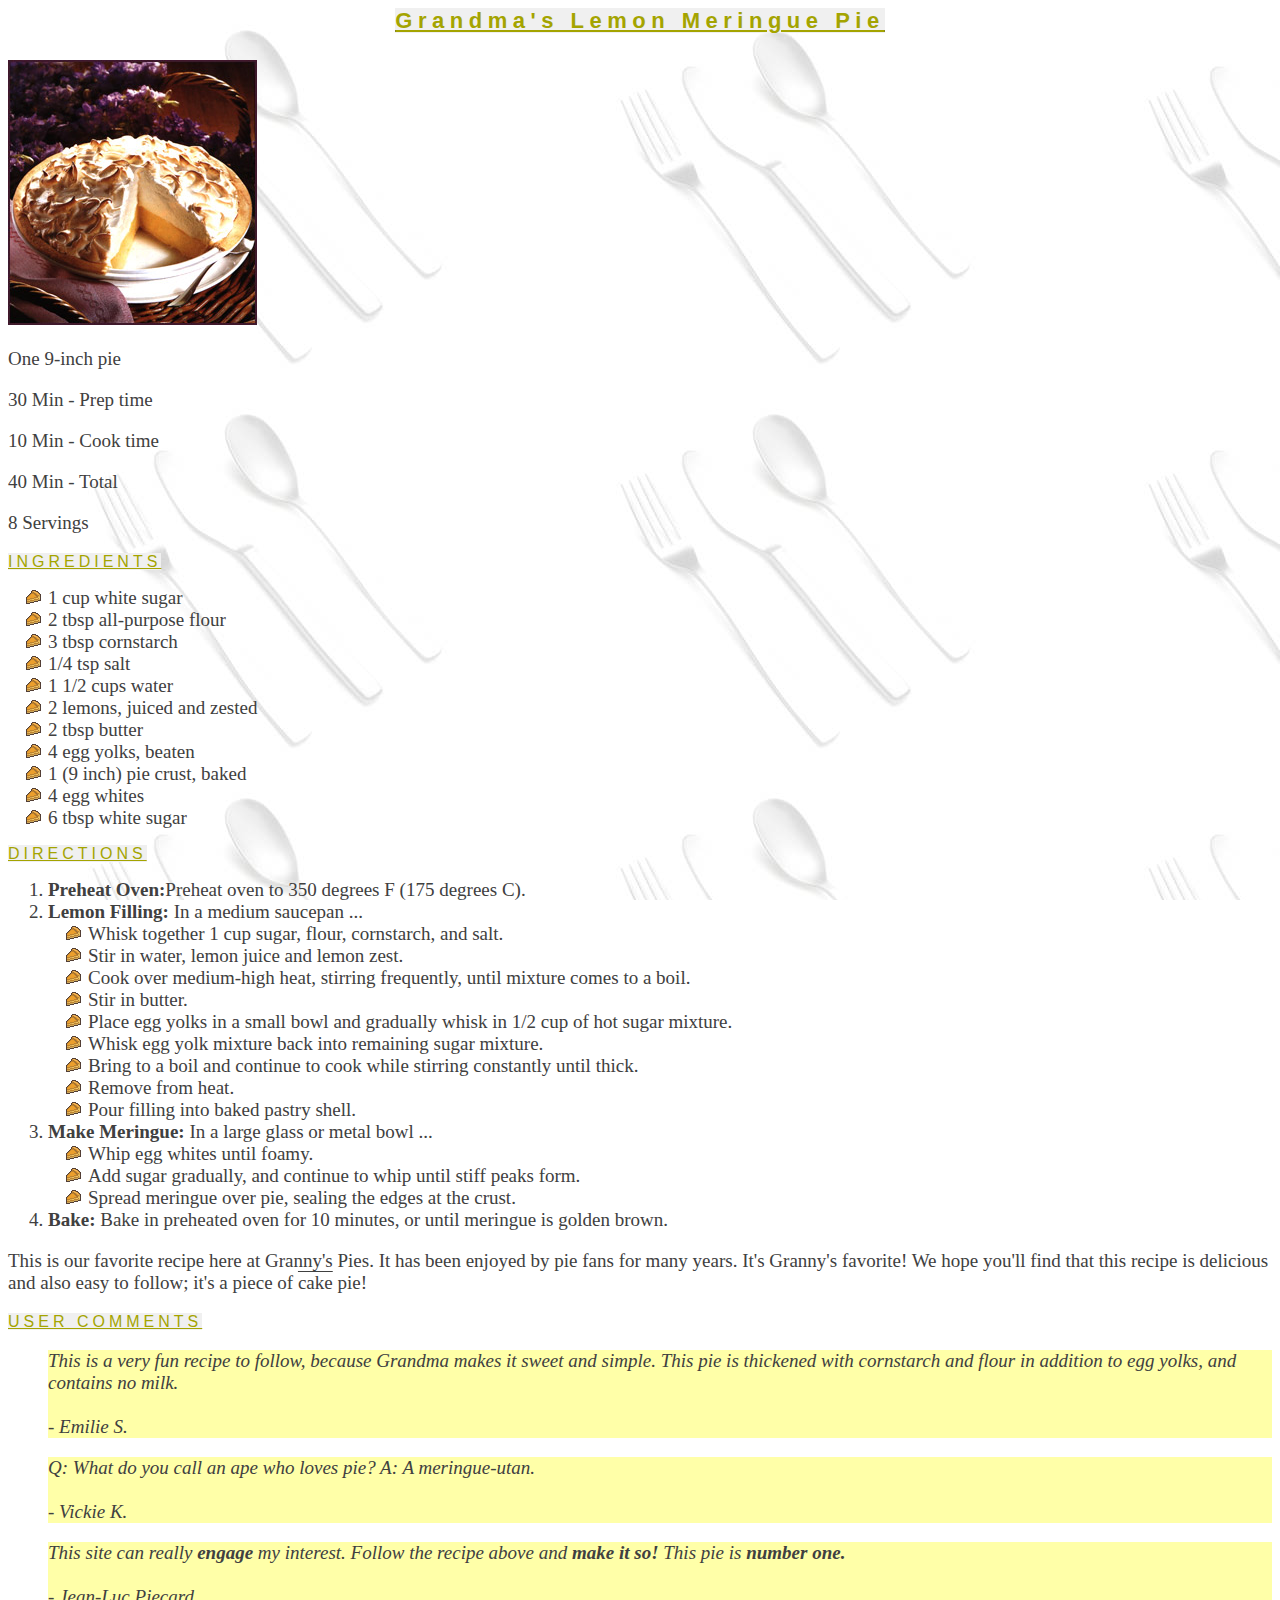
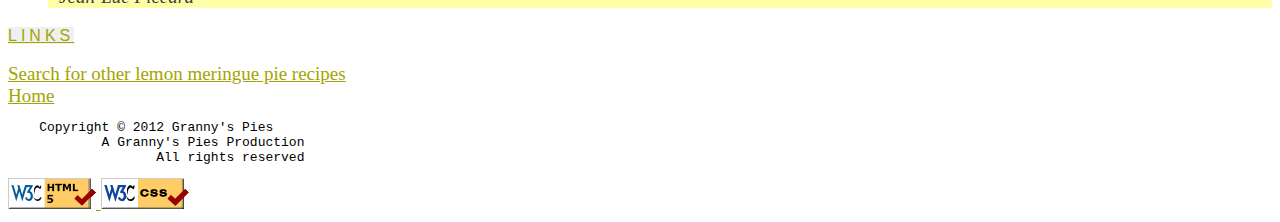
<file: Pie.html>
<!--Humphrey Kamau-->
<!--This page was all about creating lists and nested list, how to add images to various parts e.g backgrounds,in lists. It also entailed how to stlye varios heading. -->
<!--The page is basically a recipe.It contains a representation of what is being cooked, ingredients, directions and user comments and some links including one to the index.html page-->

<!DOCTYPE html>
<html lang="en">

<head>
    <meta charset="UTF-8">
    <meta name="viewport" content="width=device-width, initial-scale=1.0">
    <meta name="author" content="Humphrey kamau" />
    <meta name="keywords" content="html css" />
    <meta name="description" content="Grandma's Lemon Meringue Pie.">
    <title>Grandma's Lemon Meringue Pie.</title>
    <link rel="stylesheet" href="Recipe.css">
    <link rel="shortcut icon" type="image/gif" href="pie_icon.gif">
 </head>

<body>
    <!--the main heading-->
    <div class="h1">
    <h>Grandma's Lemon Meringue Pie</h1>
        <br>
        <br>
    </div>
    <!--the first image-->
    <img src="pie.jpg" alt="pie picture">

    <p>One 9-inch pie</p>
    <p>30 Min - Prep time</p>
    <p>10 Min - Cook time</p>
    <p>40 Min - Total</p>
    <p>8 Servings</p>
<!--the ingredients heading-->
    <h>INGREDIENTS</h>
    <ul>
        <li>1 cup white sugar</li>
        <li>2 <span title="tablespoons">tbsp</span> all-purpose flour</li>
        <Li>3 <span title="tablespoons">tbsp</span> cornstarch</li>
        <li>1/4 <span title="teaspoon">tsp </span>salt</li>
        <li>1 1/2 cups water</li>
        <li>2 lemons, juiced and zested</li>
        <li>2 <span title="tablespoons">tbsp</span> butter</li>
        <li>4 egg yolks, beaten</li>
        <li>1 (9 inch) pie crust, baked</li>
        <li>4 egg whites</li>
        <li>6 <span title="tablespoons">tbsp</span> white sugar</li>
    </ul>
<!--the directions heading-->
    <h>DIRECTIONS</h>
    <ol>
        <li><strong>Preheat Oven:</strong>Preheat oven to 350 degrees F (175 degrees C).</li>
        <li><strong>Lemon Filling:</strong> In a medium saucepan ...
            <ul>
                <li>Whisk together 1 cup sugar, flour, cornstarch, and salt.</li>
                <li>Stir in water, lemon juice and lemon zest.</li>
                <li>Cook over medium-high heat, stirring frequently, until mixture comes to a boil.</li>
                <li>Stir in butter.</li>
                <li>Place egg yolks in a small bowl and gradually whisk in 1/2 cup of hot sugar mixture.</li>
                <li>Whisk egg yolk mixture back into remaining sugar mixture.</li>
                <li>Bring to a boil and continue to cook while stirring constantly until thick.</li>
                <li>Remove from heat.</li>
                <li>Pour filling into baked pastry shell.</li>
            </ul>
        </li>
        <li><strong>Make Meringue:</strong> In a large glass or metal bowl ...
            <ul>
                <li>Whip egg whites until foamy.</li>
                <li>Add sugar gradually, and continue to whip until stiff peaks form.</li>
                <li>Spread meringue over pie, sealing the edges at the crust.</li>
            </ul>
        </li>
        <li><strong>Bake:</strong> Bake in preheated oven for 10 minutes, or until meringue is golden brown.
        </li>
    </ol>

<p>
    This is our favorite recipe here at Granny's Pies. It has been enjoyed by pie fans for many years. It's Granny's favorite! We hope you'll find that this recipe is delicious and also easy to follow; it's a piece of <span style="text-decoration: overline;">cake</span> pie!
</p>
<!--the user comments-->
<h>USER COMMENTS</h>
    <div class="comments">
        <p style="background-color: #ffffa8;"><i>This is a very fun recipe to follow, because Grandma makes it sweet and simple. This pie is thickened with cornstarch and flour in addition to egg yolks, and contains no milk.<br><br>
            - Emilie S.</i>
        </p>

        <p style="background-color: #ffffa8;"><i>Q: What do you call an ape who loves pie?
            A: A meringue-utan.<br><br>- Vickie K.</i>
        </p>

        <p style="background-color: #ffffa8;"><i>This site can really <b>engage</b> my interest. Follow the recipe above and
            <b>make it so!</b> This pie is <b>number one.</b><br><br>- Jean-Luc Piecard</i>
        </p>
    </div>
<!--the links-->
<h>LINKS</h>
    <br>
    <br>
    <div>
        <a href="http://www.google.com/search?q=lemon+meringue+pie+recipe&start=10">Search for other lemon meringue pie recipes</a>
    </div>
    <div>
         <a href="index.html">Home</a>
    </div>
<pre>
    Copyright © 2012 Granny's Pies
            A Granny's Pies Production
                   All rights reserved
</pre>

<a href=" http://validator.w3.org/check?url=referer
"><img src="w3c-html.png" alt=" Valid HTML5">
</a>

<a href=" http://jigsaw.w3.org/css-validator/check/referer"><img src="w3c-css.png" alt="Valid CSS">
</a>

</body>

</html>
</file>
<file: Recipe.css>
body{
    background-image: url('silverware.jpg');
    background-attachment: fixed;
    background-repeat: repeat;
}
.comments{
    padding-left: 40px;
}
ul li{
    list-style-image: url('pie_icon.gif');
}
.h1{
    text-align: center;
    font-size: 22px;
    font-weight: bold;
    text-decoration: underline;
}
h{
    color: #A4A400;
    background-color: #F0F0F0;
    font-family: 'Trebuchet MS', 'Lucida Sans Unicode', 'Lucida Grande', 'Lucida Sans', Arial, sans-serif;
    letter-spacing: 0.25em;
    text-decoration: underline;
}
p{
    color: #404040;
    font-size: 19px;
    font-family: Georgia, 'Times New Roman', Times, serif;
}
li{
    color: #404040;
    font-size: 19px; 
    font-family: Georgia, 'Times New Roman', Times, serif;
}
a{
    color: #A4A400;
    font-size: 19px; 
}
</file>
